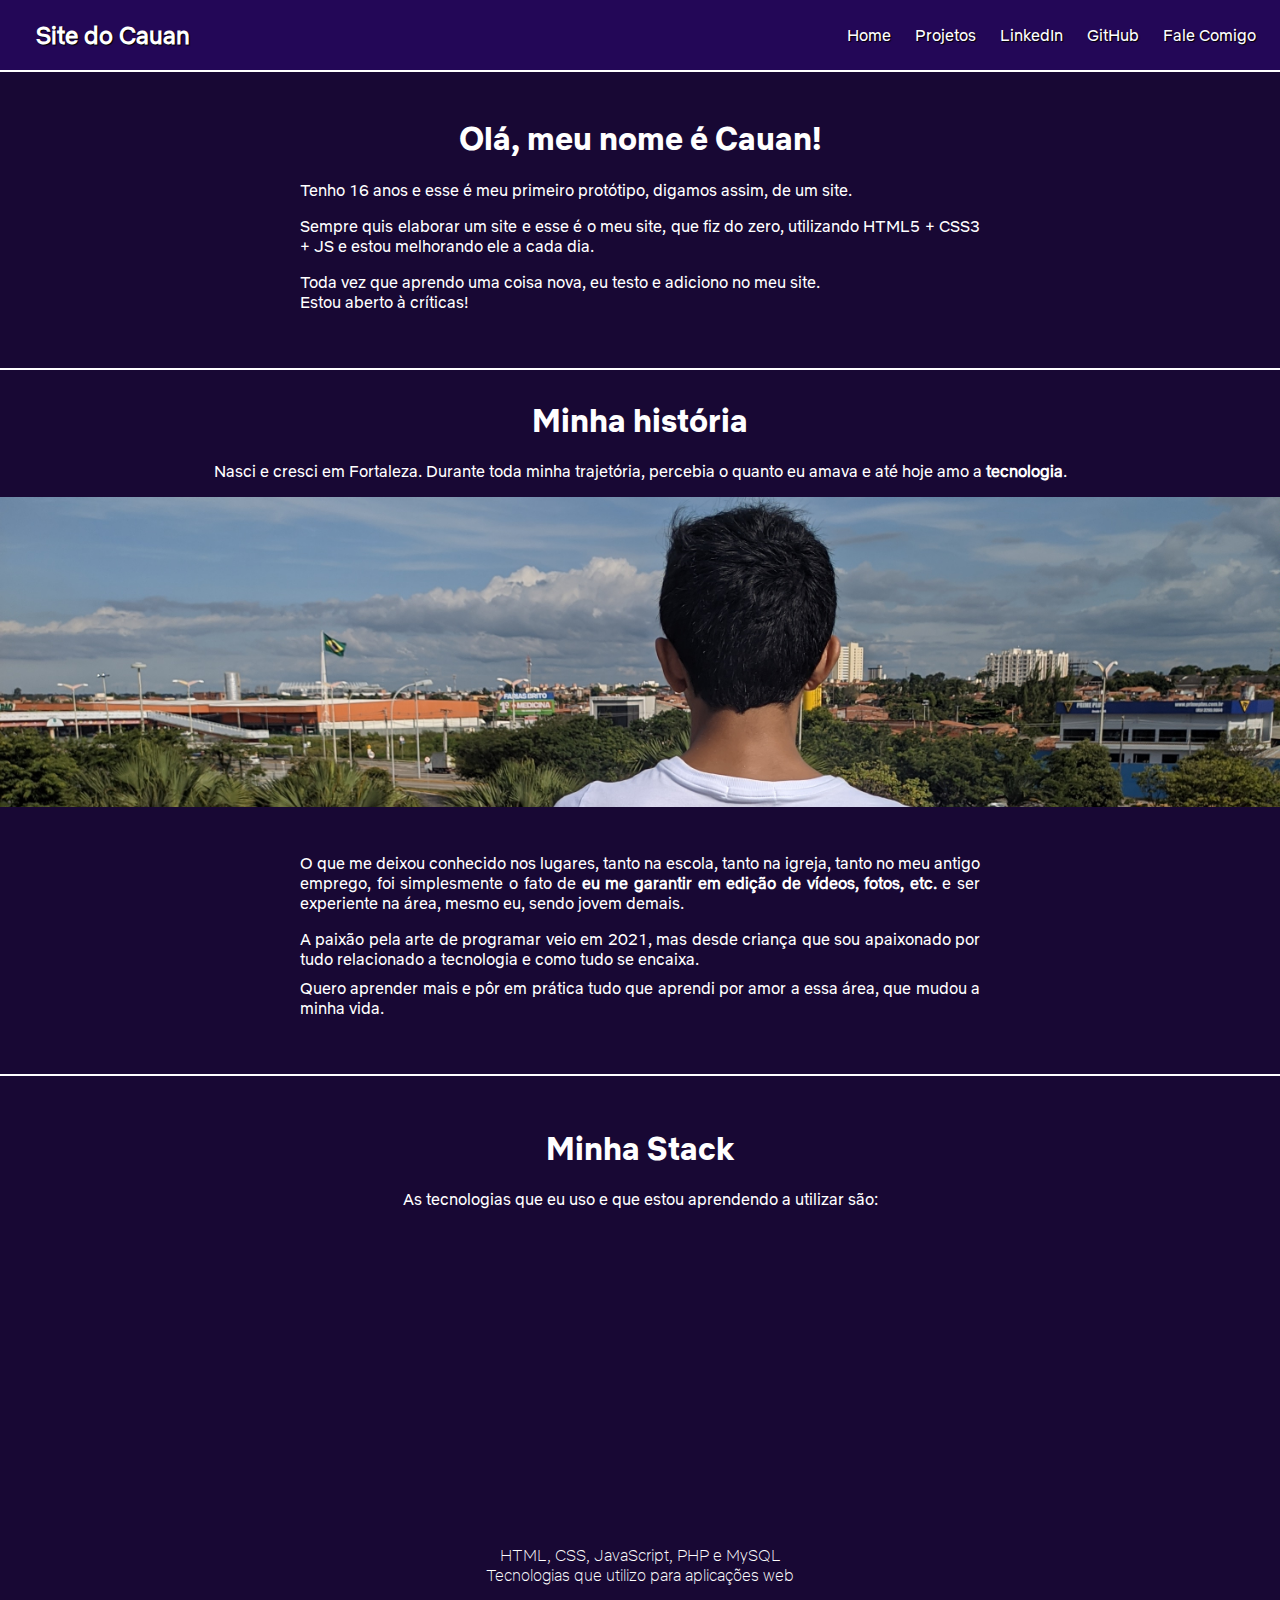
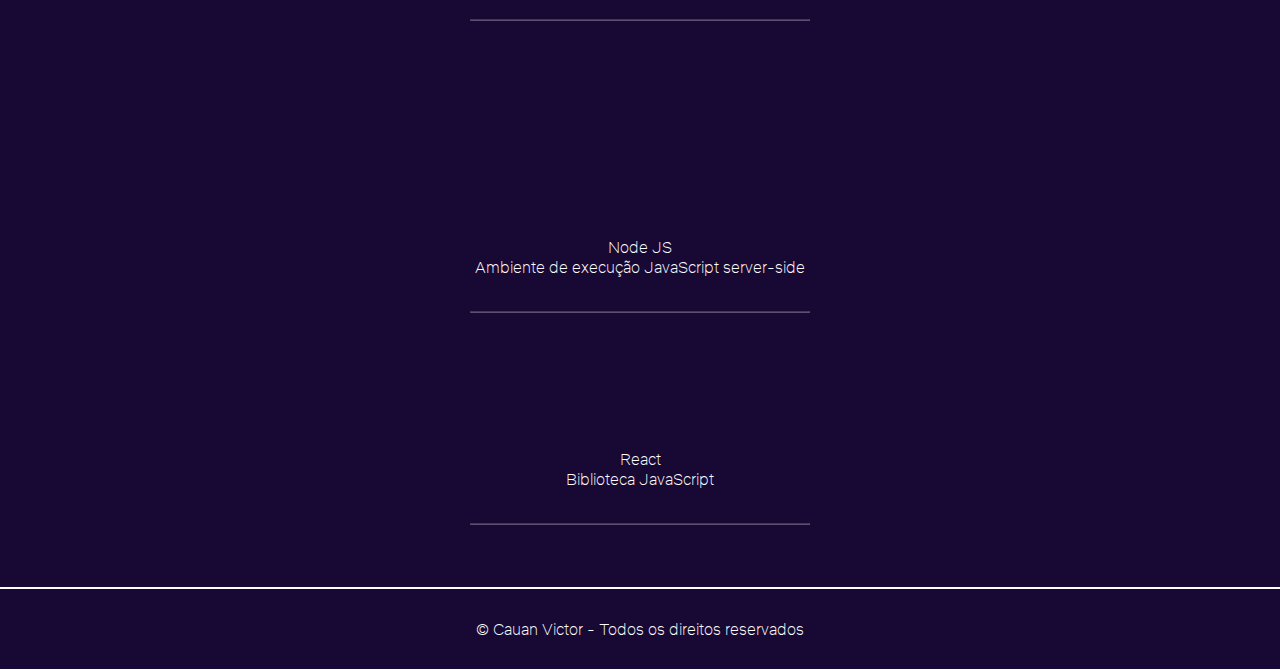
<file: index.html>
<!DOCTYPE html>
<html lang="pt-br">

<head>
  <meta charset="UTF-8">
  <meta http-equiv="X-UA-Compatible" content="IE=edge">
  <meta name="viewport" content="width=device-width, initial-scale=1.0">
  <title>Site do Cauan</title>
  <link rel="stylesheet" href="https://unpkg.com/aos@next/dist/aos.css" />
  <link rel="stylesheet" href="./css/style.css">
</head>

<body>
  <header id="cabecalho">
    <a id="logo" href="./index-main.html">Site do Cauan</a>
    <nav id="nav">
      <button aria-label="Abrir Menu" id="btn-mobile" aria-haspopup="true" aria-controls="menu" aria-expanded="false">
        <span id="hamburger"></span>
      </button>
      <ul id="menu" role="menu">
        <li><a href="./index.html">Home</a></li>
        <li><a href="./projetos.html">Projetos</a></li>
        <li><a href="https://www.linkedin.com/in/francisco-cauan-victor-78523b227/">LinkedIn</a></li>
        <li><a href="https://github.com/CauanDZN">GitHub</a></li>
        <li><a href="https://beacons.ai/cauanvictor">Fale Comigo</a></li>
      </ul>
    </nav>
  </header>
  <main>
    <div class="inicio">
        <div class="inicio-info">
        <h1 style="text-align: center;">Olá, meu nome é Cauan!</h1>
        <p>
            Tenho 16 anos e esse é meu primeiro protótipo, digamos assim, de um site.
        </p>
        <p>
            Sempre quis elaborar um site e esse é o meu site, que fiz do zero, utilizando HTML5 + CSS3 + JS e estou melhorando ele a cada dia.
        </p>
        <p>
            Toda vez que aprendo uma coisa nova, eu testo e adiciono no meu site. <br> Estou aberto à críticas!
        </p>
        </div>
    </div>

    <div class="sobre">
        <h1>Minha história</h1>
        <p>Nasci e cresci em Fortaleza. Durante toda minha trajetória, percebia o quanto eu amava e até hoje amo a <strong>tecnologia</strong>.</p>

        <div class="foto1" data-aos="fade-right;" data-aos-duration="1000"></div>

        <div class="sobre-historia">
          <p>
            O que me deixou conhecido nos lugares, tanto na escola, tanto na igreja, tanto no meu antigo emprego, foi simplesmente o fato de <strong>eu me garantir em edição de vídeos, fotos, etc.</strong> e ser experiente na área, mesmo eu, sendo jovem demais.
          </p>
          <p style="margin-bottom: -7px;">
            A paixão pela arte de programar veio em 2021, mas desde criança que sou apaixonado por tudo relacionado a tecnologia e como tudo se encaixa.
          </p>
          <p>
            Quero aprender mais e pôr em prática tudo que aprendi por amor a essa área, que mudou a minha vida.
          </p>
        </div>
    </div>

    <div class="tecnologias">
      <h1>Minha Stack</h1>
      <p>As tecnologias que eu uso e que estou aprendendo a utilizar são:</p>
      <br>
      <figure>
        <img src="images/front e back.png" alt="tecnologias front e back" data-aos="zoom-in" data-aos-duration="500">
        <figcaption>
          HTML, CSS, JavaScript, PHP e MySQL
          <br>
          Tecnologias que utilizo para aplicações web
        </figcaption>
        <br>
        <hr>
        <img src="images/node.png" style="width: 300px; height: 180px;" alt="node" data-aos="zoom-in" data-aos-duration="500">
        <figcaption>
          Node JS
          <br>
          Ambiente de execução JavaScript server-side
        </figcaption>
        <br>
        <hr>
        <img src="images/react.png" style="width: 300px; height: 100px;" alt="react" data-aos="zoom-in" data-aos-duration="500">
        <figcaption>
          React
          <br>
          Biblioteca JavaScript
        </figcaption>
        <br>
        <hr>
      </figure>
    </div>
  </main>

  <footer id="rodape">
      © Cauan Victor - Todos os direitos reservados
  </footer>
  <script src="./script.js"></script>
  <script src="https://unpkg.com/aos@next/dist/aos.js"></script>
  <script>
    // You can also pass an optional settings object
    // below listed default settings
    AOS.init({
      // Global settings:
      disable: false, // accepts following values: 'phone', 'tablet', 'mobile', boolean, expression or function
      startEvent: 'DOMContentLoaded', // name of the event dispatched on the document, that AOS should initialize on
      initClassName: 'aos-init', // class applied after initialization
      animatedClassName: 'aos-animate', // class applied on animation
      useClassNames: false, // if true, will add content of `data-aos` as classes on scroll
      disableMutationObserver: false, // disables automatic mutations' detections (advanced)
      debounceDelay: 50, // the delay on debounce used while resizing window (advanced)
      throttleDelay: 99, // the delay on throttle used while scrolling the page (advanced)
      

      // Settings that can be overridden on per-element basis, by `data-aos-*` attributes:
      offset: 120, // offset (in px) from the original trigger point
      delay: 0, // values from 0 to 3000, with step 50ms
      duration: 400, // values from 0 to 3000, with step 50ms
      easing: 'ease', // default easing for AOS animations
      once: false, // whether animation should happen only once - while scrolling down
      mirror: false, // whether elements should animate out while scrolling past them
      anchorPlacement: 'top-bottom', // defines which position of the element regarding to window should trigger the animation

    });
  </script>
</body>

</html>
</file>
<file: css/style.css>
@font-face {
    font-family: 'Netflix Sans Bold';
    src: url(../fonts/NetflixSansBold.ttf);
}

@font-face {
    font-family: 'Netflix Sans Regular';
    src: url(../fonts/NetflixSansRegular.ttf);
}

@font-face {
  font-family: 'Netflix Sans Light';
  src: url(../fonts/NetflixSansLight.ttf);
}

@font-face {
  font-family: 'Netflix Sans Thin';
  src: url(../fonts/NetflixSansThin.ttf);
}

h1 {
    font-family: 'Netflix Sans Bold', sans-serif;
}

p{
    font-family: 'Netflix Sans Regular', sans-serif;
}

figcaption {
    font-family: 'Netflix Sans Thin', sans-serif;
}

hr{
  border-color: rgba(255, 255, 255, 0.288);
}

/* Configurando header */

body,
ul {
  margin: 0px;
  padding: 0px;
}



body {
    background: rgba(17, 1, 46, 0.973);
}

a {
  color: rgb(255, 255, 255);
  text-decoration: none;
  font-family: sans-serif;
  transition: background 0.5s;
}

a:hover {
  background: rgba(0, 0, 0, 0.05);
}

#logo {
    font-family: 'Netflix Sans Regular';
    margin-left: 20px;
  font-size: 1.5rem;
  font-weight: bold;
}

#cabecalho {
  font-family: 'Netflix Sans Regular', sans-serif;
  box-sizing: border-box;
  text-shadow: 1px 1px 1px black;
  height: 70px;
  padding: 1rem;
  display: flex;
  align-items: center;
  justify-content: space-between;
  background: #230757;
}

#menu {
  display: flex;
  list-style: none;
  gap: 0.5rem;
}

#menu a {
    font-family: 'Netflix Sans Regular';
  display: block;
  padding: 0.5rem;
}

#btn-mobile {
  display: none;
}

@media (max-width: 700px) {
  #menu {
    
    display: block;
    position: absolute;
    width: 100%;
    top: 70px;
    right: 0px;
    background: #0b0136;
    transition: 0.6s;
    z-index: 1000;
    height: 0px;
    visibility: hidden;
    overflow-y: hidden;
  }
  #nav.active #menu {
    height: calc(100vh - 500px);
    border-top: 2px solid white;
    border-bottom: 2px solid white;
    visibility: visible;
    overflow-y: auto;
  }
  #menu a {
    padding: 1rem 0;
    margin: 0 1rem;
    border-bottom: 2px solid rgba(255, 255, 255, 0.137);
  }
  #btn-mobile {
    color: white;
    display: flex;
    padding: 0.5rem 1rem;
    font-size: 1rem;
    border: none;
    background: none;
    cursor: pointer;
    gap: 0.5rem;
  }
  #hamburger {
    border-top: 2px solid;
    width: 20px;
  }
  #hamburger::after,
  #hamburger::before {
    content: '';
    display: block;
    width: 20px;
    height: 2px;
    background: currentColor;
    margin-top: 5px;
    transition: 0.3s;
    position: relative;
  }
  #nav.active #hamburger {
    border-top-color: transparent;
  }
  #nav.active #hamburger::before {
    transform: rotate(135deg);
  }
  #nav.active #hamburger::after {
    transform: rotate(-135deg);
    top: -7px;
  }
}

/* Configurando conteúdo principal */

.inicio {
    font-family: sans-serif;
    display: block;
    text-align: center;
    color: white;
    padding: 30px;
    border-top: 2px solid white;
    border-bottom: 1px solid white;
}

.inicio-info {
  font-family: 'Netflix Sans Light';
  padding: 30px;
  text-align: justify;
  margin: -35px 10px -20px 10px;
}

.sobre {
    font-family: sans-serif;
    display: block;
    text-align: center;
    color: white;
    padding: 30px;
    border-top: 1px solid white;
    border-bottom: 1px solid white;
}

.sobre h1 {
    margin-top: 0px;
}

.foto1 {
    margin: 0px -30px -10px -30px;
    padding: 155px;
    background-image: url(../images/IMG_20220125_035957.jpg);
    transition: 1s;
    background-repeat: no-repeat;
    background-size: cover;
    background-position: center;
}

.sobre-historia {
  font-family: 'Netflix Sans Light';
  padding: 30px;
  text-align: justify;
  margin: 10px 10px -20px 10px;
}

@media (min-width: 760px){
  .inicio-info{
    margin: -35px 50px -20px 50px;
  }

  .sobre-historia{
    margin: 10px 50px -20px 50px;
  }
}

@media (min-width: 900px){
  .inicio-info{
    margin: -35px 100px -20px 100px;
  }

  .sobre-historia{
    margin: 10px 100px -20px 100px;
  }
}

@media (min-width: 1100px){
  .sobre-historia{
    margin: 10px 240px -20px 240px;
  }

  .inicio-info {
    margin: -35px 240px -20px 240px;
  }
}

.tecnologias {
    font-family: sans-serif;
    display: block;
    text-align: center;
    color: white;
    padding: 30px;
    border-top: 1px solid white;
    border-bottom: 1px solid white;
}

@media (max-width: 700px) {
  img {
    margin: 20px -30px 10px -30px;
    width: 300px;
    height: 150px;
  }
}

@media (min-width: 700px) {
  hr {
    display: block;
    margin-top: 1em;
    margin-bottom: 1em;
    margin-left: 200px;
    margin-right: 200px;
    border-style: inset;
    border-width: 1px;
  }
}

@media (min-width: 950px) {
  hr {
    display: block;
    margin-top: 1em;
    margin-bottom: 2em;
    margin-left: 400px;
    margin-right: 400px;
    border-style: inset;
    border-width: 1px;
  }
}
/* Configurando rodapé */

#rodape {
    font-family: 'Netflix Sans Thin', sans-serif;
    display: block;
    text-align: center;
    color: white;
    padding: 30px;
    border-top: 1px solid white;
    border-bottom: 1px solid white;
}
</file>
